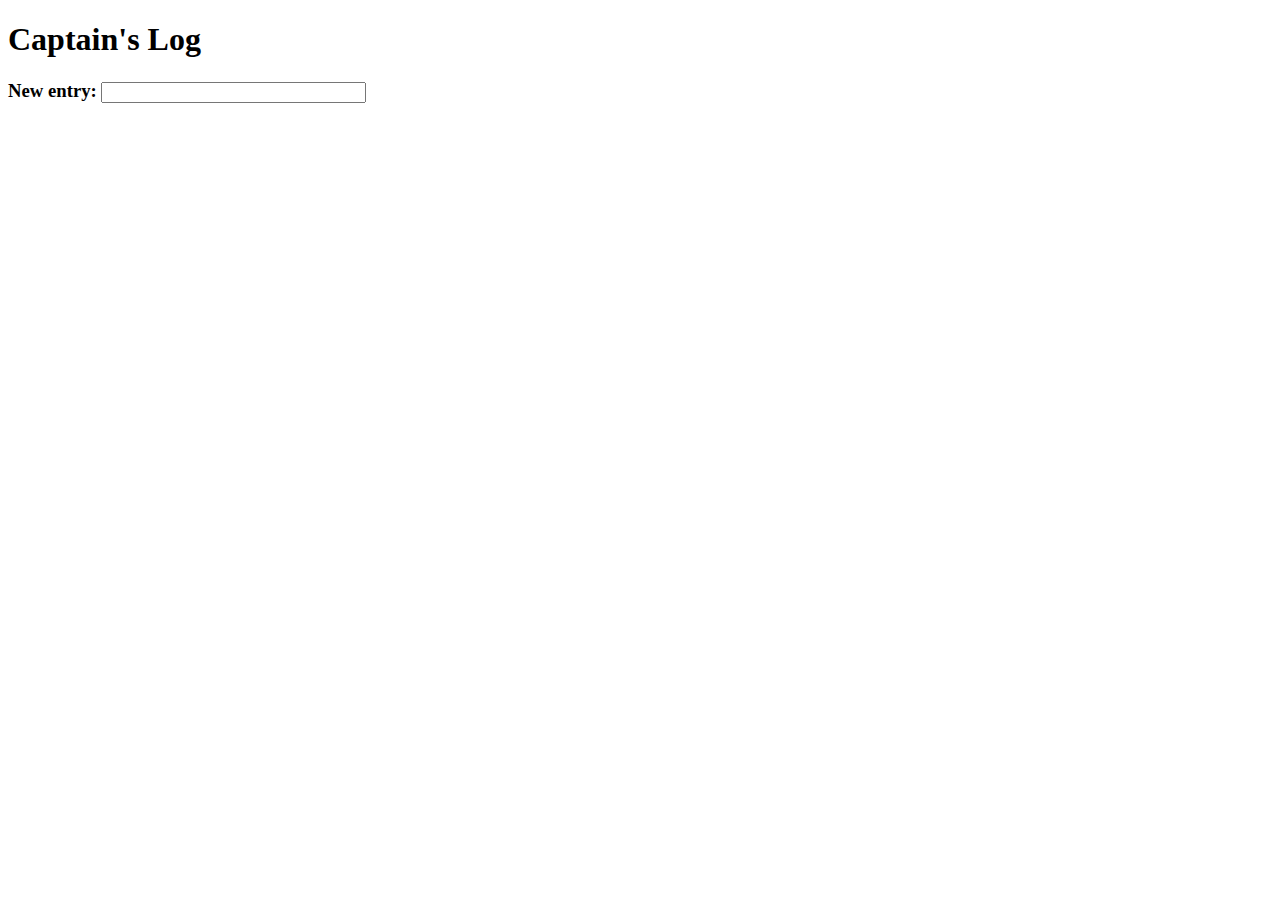
<file: captainslog/index.html>
<!DOCTYPE html>

<html>

<head>
	<title>Captain's Log</title>
	<script src="https://ajax.googleapis.com/ajax/libs/jquery/2.1.4/jquery.min.js"></script>
	<script>
	  // Your work will be done here...
	</script>
</head>

<body>
	<h1>Captain's Log</h1>
	<h3>New entry: <input type="text" id="msg" name="msg" size="30" /></h3>
	<div id="log"></div>
</body>
</html>
</file>
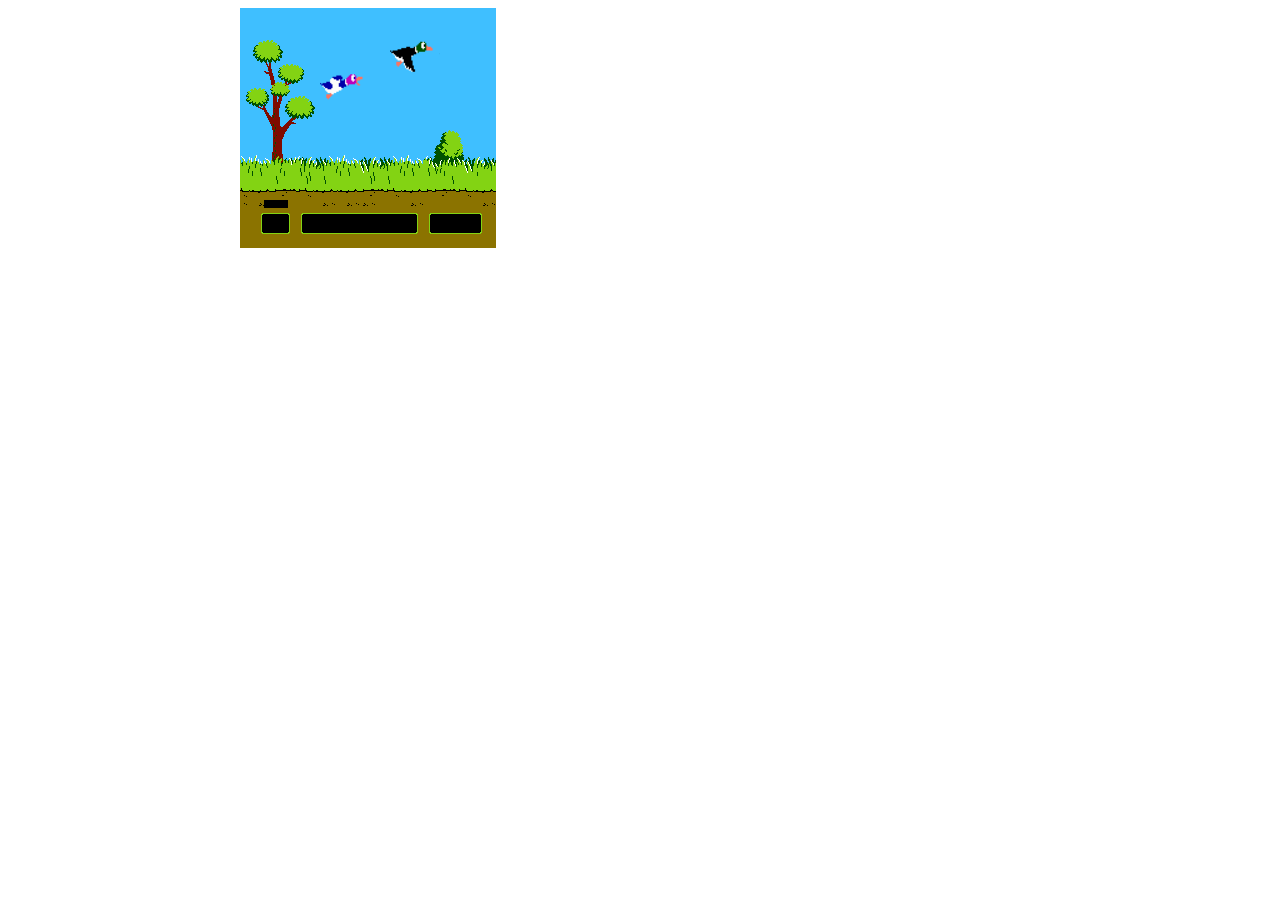
<file: duckhunt/index.html>
<!DOCTYPE html>
<html>
<head>
<meta charset="utf-8" />
<title>Duck Hunt</title>
<link rel="stylesheet" href="style.css">
<script src="game.js"></script>
</head>
<body onload="init();">
<div id="game_div">
<canvas id="game_canvas" height="600" width="800"></canvas>
</div>
</body>
</html>
</file>
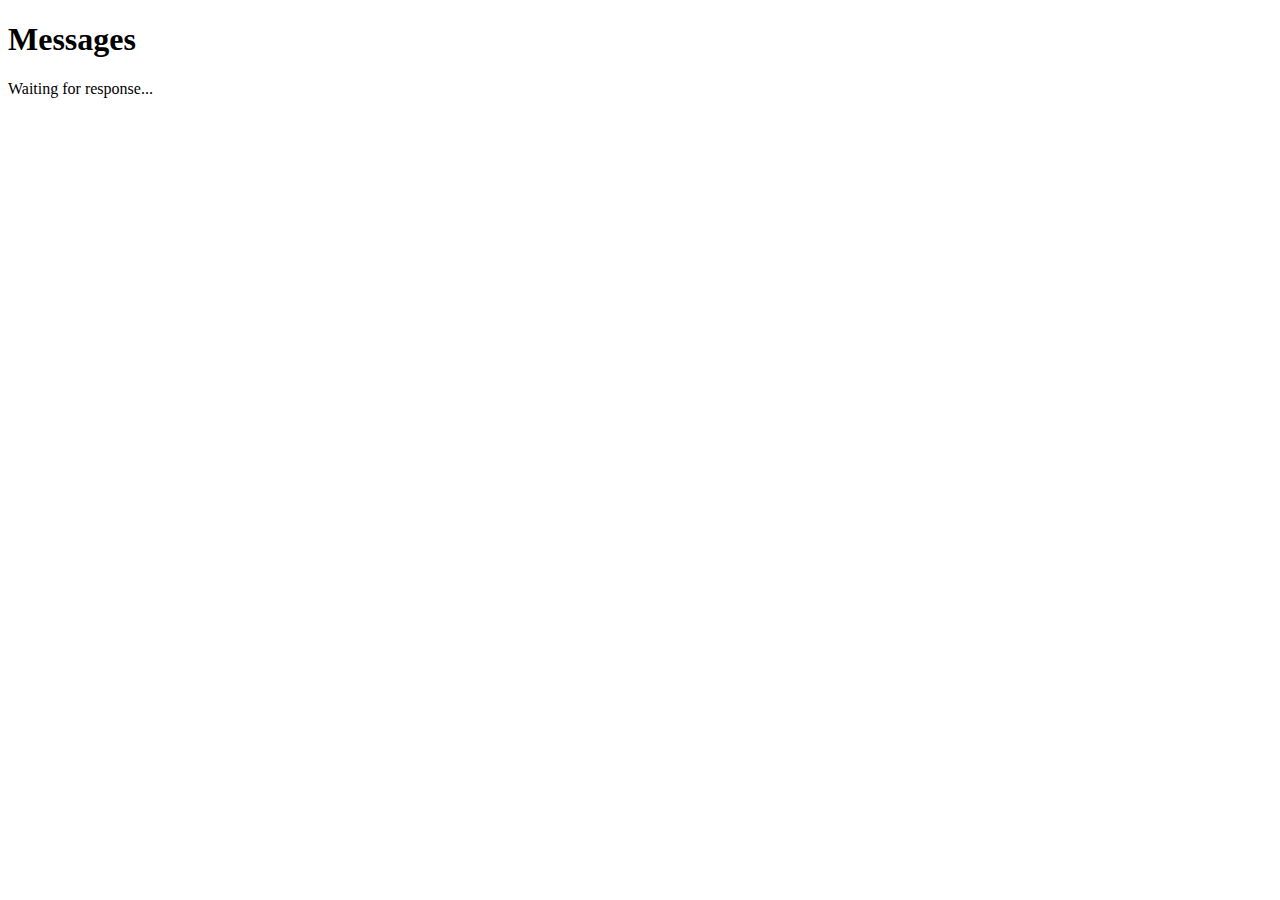
<file: messages/index.html>
<!DOCTYPE html>

<html>

<head>
	<meta charset="utf-8" />
	<title>Messages</title>
	<script src="lab.js"></script>
	<link rel="stylesheet" href="style.css" type="text/css" />
</head>

<body onload="parse()">
	<h1>Messages</h1>
	<div id="messages"></div>
</body>

</html>
</file>
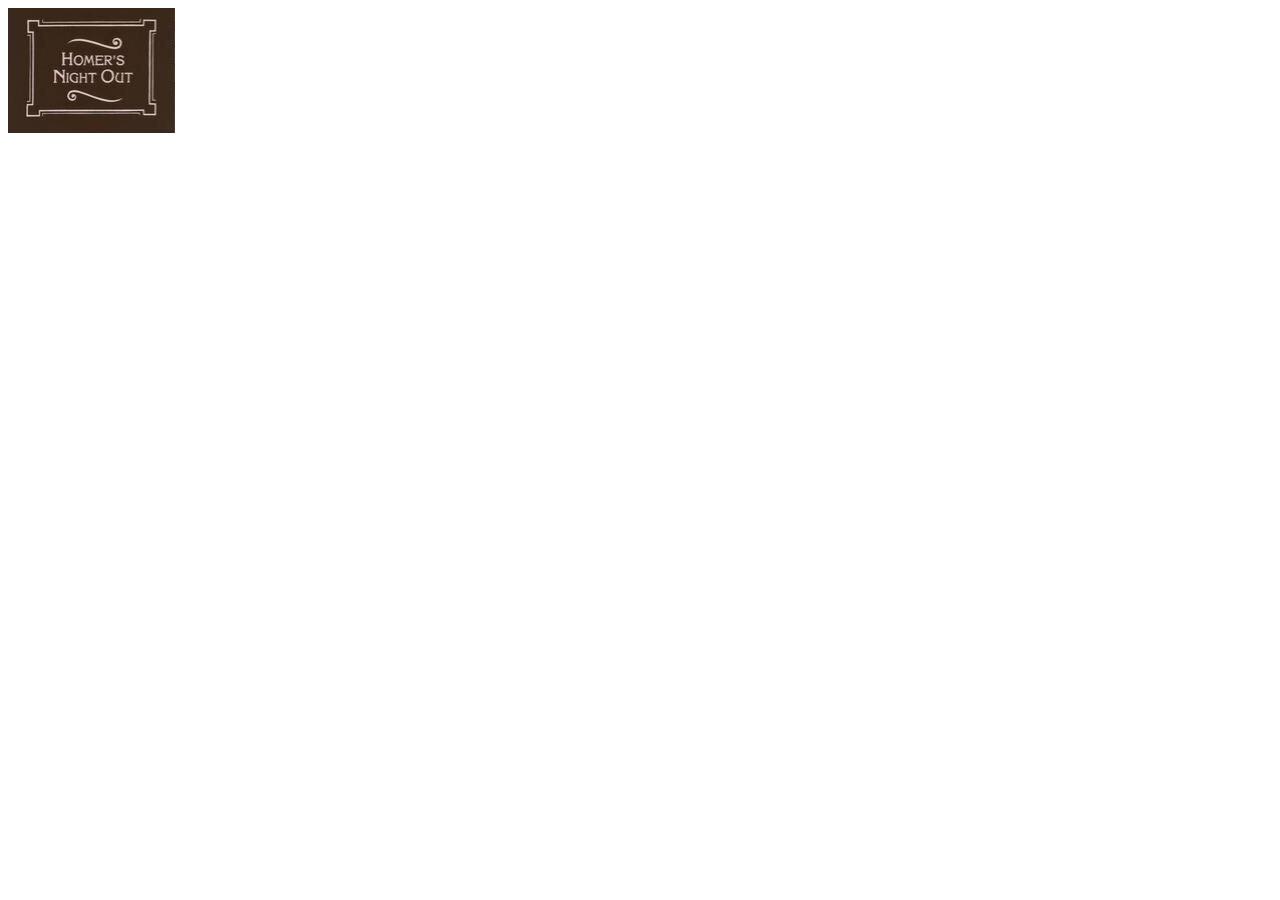
<file: responsive/index.html>
<!DOCTYPE HTML>

<html>

<head>
  <title>Homer's Night Out</title>
  <link rel="stylesheet" href="responsive.css"/>
  <meta charset="utf-8" />
</head>

<body>
  <div class="homer"></div>
</body>
</html>
</file>
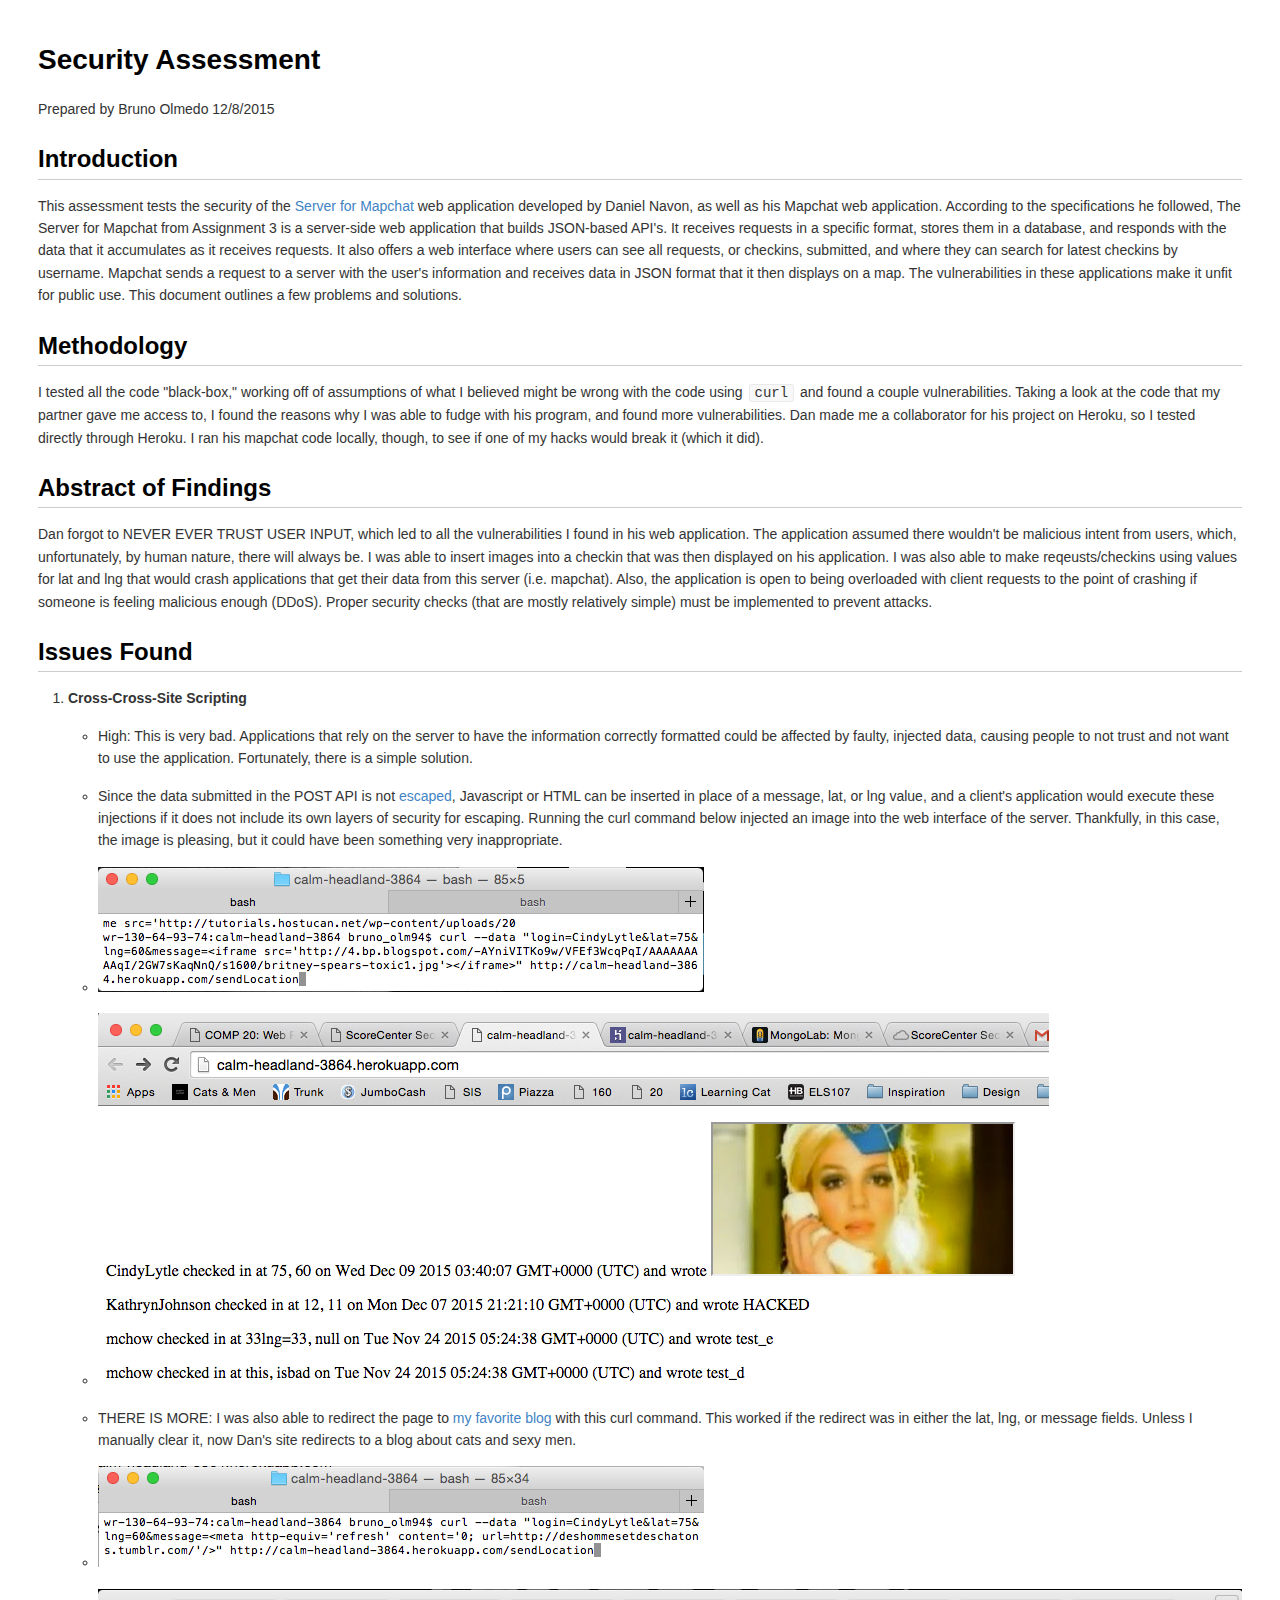
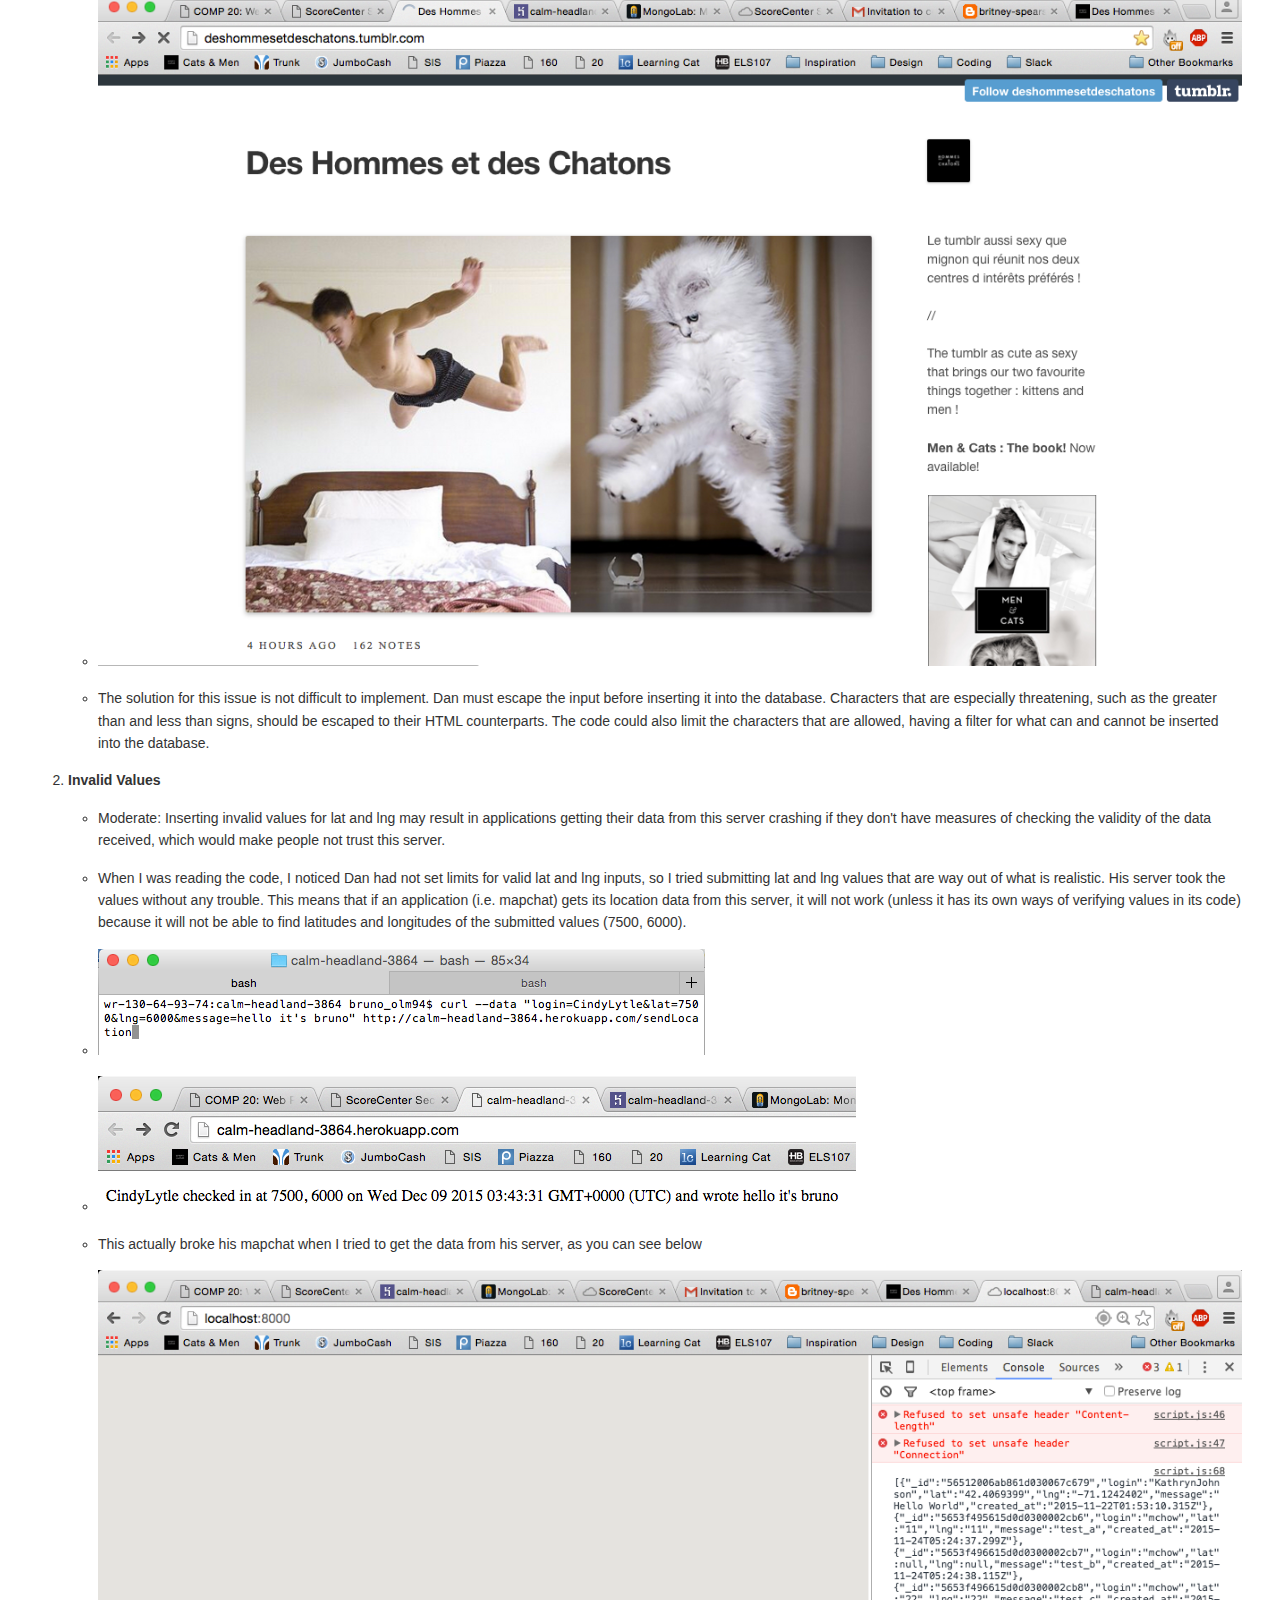
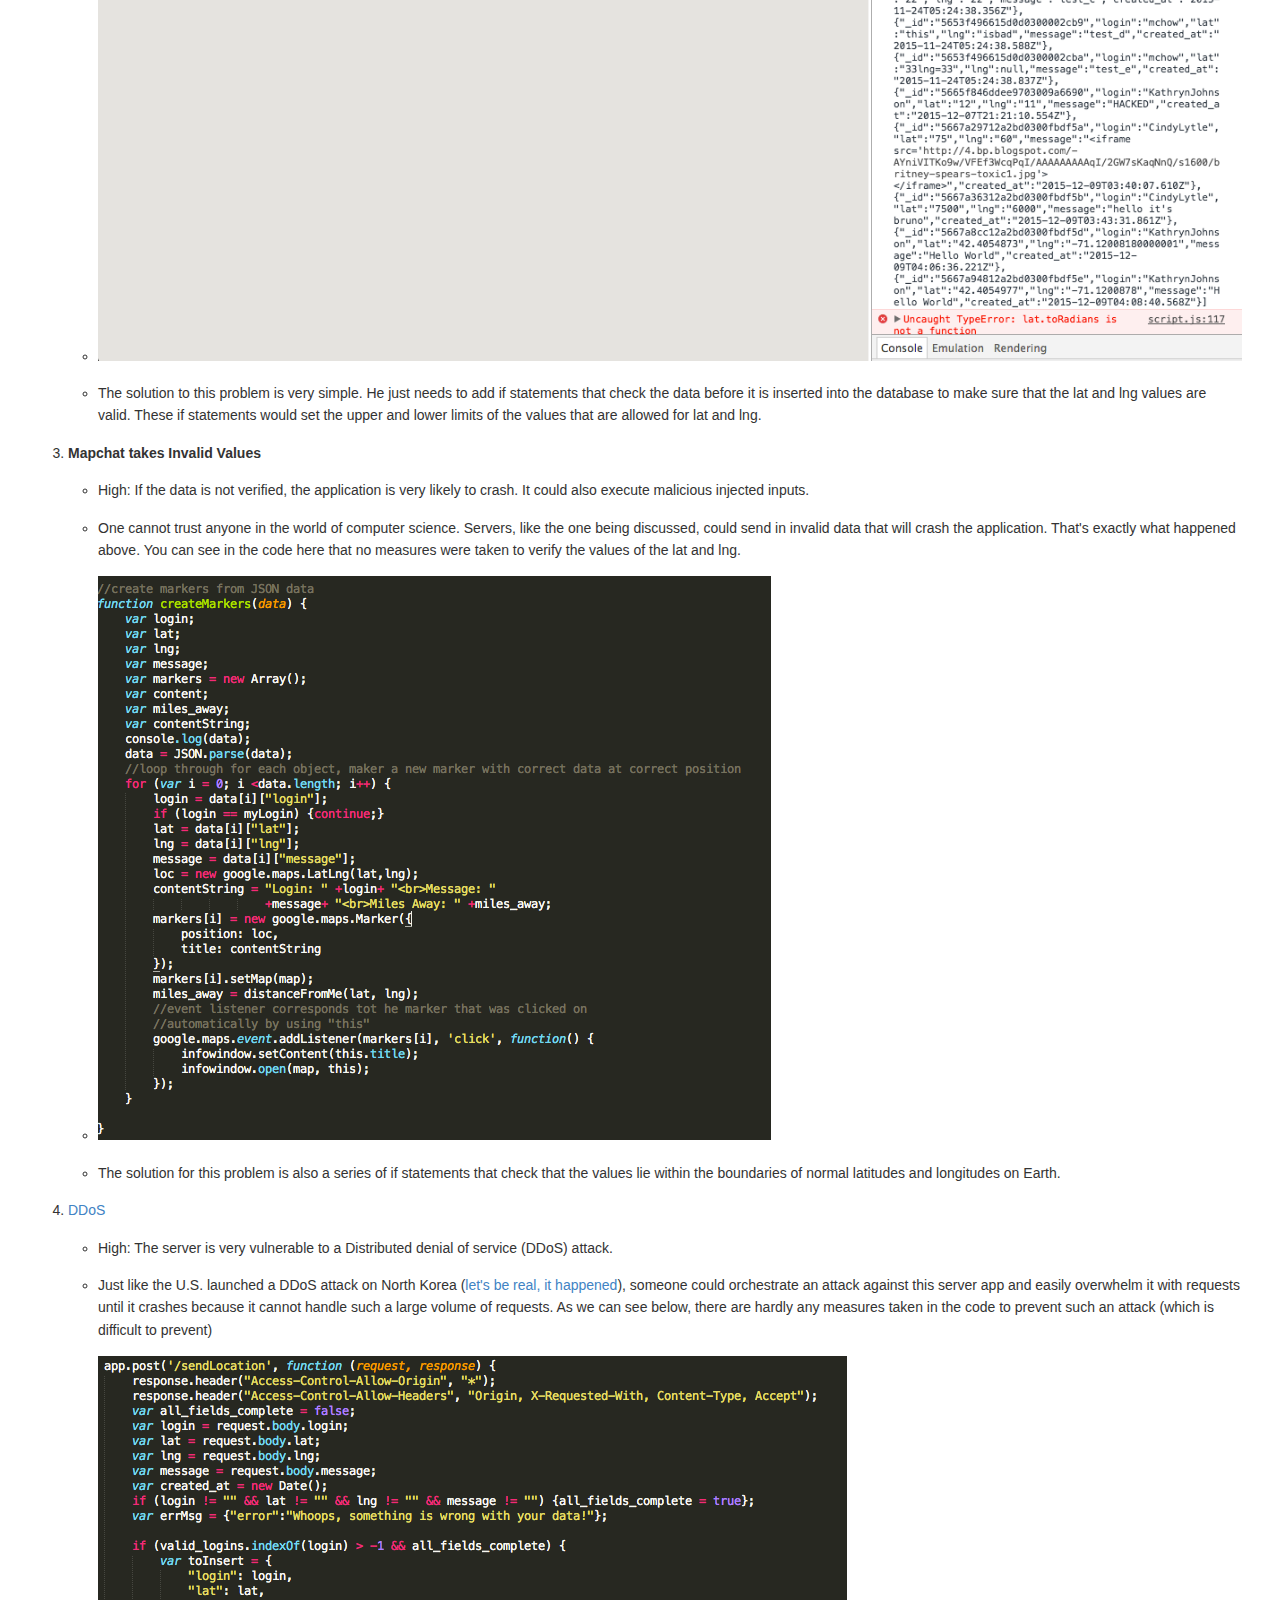
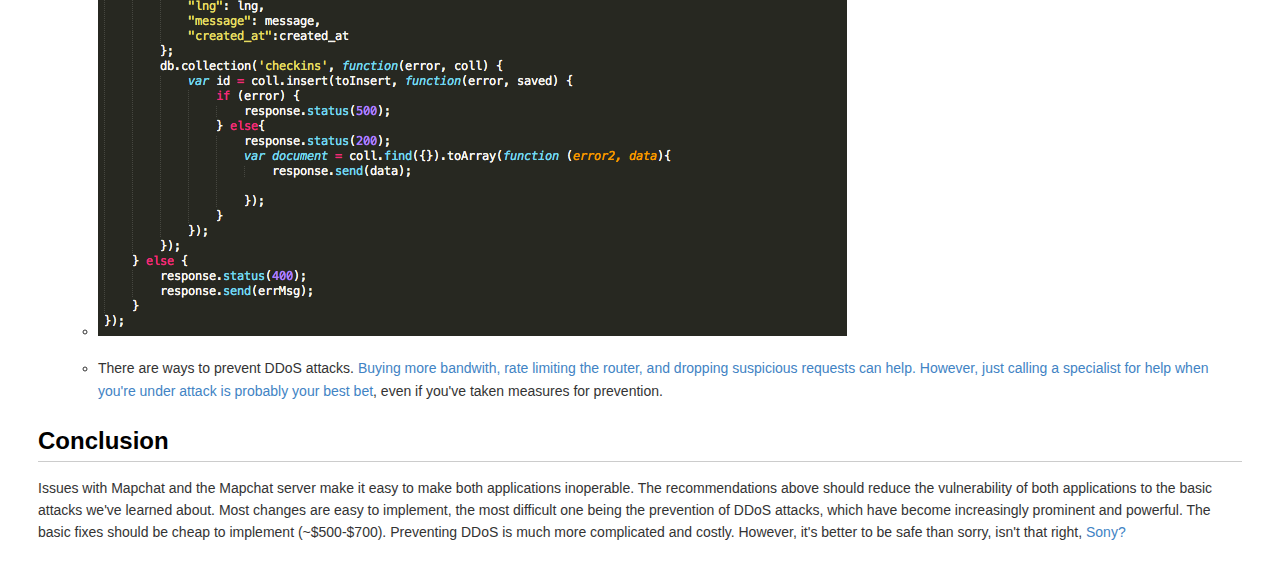
<file: security/index.html>
<!DOCTYPE html>
<html>
<head>
    <title>Security Report</title>
    <link rel="stylesheet" type="text/css" href="style.css"/>
    <meta charset="UTF-8">
</head>
<body>
<h1>Security Assessment</h1>

<p>Prepared by Bruno Olmedo 12/8/2015</p>

<h2>Introduction</h2>

<p>This assessment tests the security of the <a href="http://calm-headland-3864.herokuapp.com">Server for Mapchat</a> web application developed by Daniel Navon, as well as his Mapchat web application. According to the specifications he followed, The Server for Mapchat from Assignment 3 is a server-side web application that builds JSON-based API's. It receives requests in a specific format, stores them in a database, and responds with the data that it accumulates as it receives requests. It also offers a web interface where users can see all requests, or checkins, submitted, and where they can search for latest checkins by username. Mapchat sends a request to a server with the user's information and receives data in JSON format that it then displays on a map. The vulnerabilities in these applications make it unfit for public use. This document outlines a few problems and solutions.</p> 

<h2>Methodology</h2>

<p>I tested all the code "black-box," working off of assumptions of what I believed might be wrong with the code using <code>curl</code> and found a couple vulnerabilities. Taking a look at the code that my partner gave me access to, I found the reasons why I was able to fudge with his program, and found more vulnerabilities. Dan made me a collaborator for his project on Heroku, so I tested directly through Heroku. I ran his mapchat code locally, though, to see if one of my hacks would break it (which it did).</p>

<h2>Abstract of Findings</h2>

<p>Dan forgot to NEVER EVER TRUST USER INPUT, which led to all the vulnerabilities I found in his web application. The application assumed there wouldn't be malicious intent from users, which, unfortunately, by human nature, there will always be. I was able to insert images into a checkin that was then displayed on his application. I was also able to make reqeusts/checkins using values for lat and lng that would crash applications that get their data from this server (i.e. mapchat). Also, the application is open to being overloaded with client requests to the point of crashing if someone is feeling malicious enough (DDoS). Proper security checks (that are mostly relatively simple) must be implemented to prevent attacks.</p>

<h2>Issues Found</h2>

<ol>
<li><p><strong>Cross-Cross-Site Scripting</strong></p>

<ul>
<li>High: This is very bad. Applications that rely on the server to have the information correctly formatted could be affected by faulty, injected data, causing people to not trust and not want to use the application. Fortunately, there is a simple solution.</li>
<li>Since the data submitted in the POST API is not <a href="https://www.owasp.org/index.php/XSS_(Cross_Site_Scripting)_Prevention_Cheat_Sheet">escaped</a>, Javascript or HTML can be inserted in place of a message, lat, or lng value, and a client's application would execute these injections if it does not include its own layers of security for escaping. Running the curl command below injected an image into the web interface of the server. Thankfully, in this case, the image is pleasing, but it could have been something very inappropriate.</li>
<li><img src="curl_britney.png" alt="curl-injection-command" title="Curl injection command" /></li>
<li><img src="britney_in_page.png" alt="post-injection" title="Client site after injection of Britney in Toxic Video" /></li>
<li>THERE IS MORE: I was also able to redirect the page to <a href="http://deshommesetdeschatons.tumblr.com/">my favorite blog</a> with this curl command. This worked if the redirect was in either the lat, lng, or message fields. Unless I manually clear it, now Dan's site redirects to a blog about cats and sexy men.</li>
 
<li><img src="curl_hommes_chatons.png" alt="curl-injection-command" title="Curl injection command" /></li>
<li><img src="hommes_chatons.png" alt="post-injection" title="Client site after injection of Cats and Men blog redirect" /></li>

<li>The solution for this issue is not difficult to implement. Dan must escape the input before inserting it into the database. Characters that are especially threatening, such as the greater than and less than signs, should be escaped to their HTML counterparts. The code could also limit the characters that are allowed, having a filter for what can and cannot be inserted into the database.</li>
</ul></li>

<li><p><strong>Invalid Values</strong></p>
<ul>
<li>Moderate: Inserting invalid values for lat and lng may result in applications getting their data from this server crashing if they don't have measures of checking the validity of the data received, which would make people not trust this server.</li>
<li>When I was reading the code, I noticed Dan had not set limits for valid lat and lng inputs, so I tried submitting lat and lng values that are way out of what is realistic. His server took the values without any trouble. This means that if an application (i.e. mapchat) gets its location data from this server, it will not work (unless it has its own ways of verifying values in its code) because it will not be able to find latitudes and longitudes of the submitted values (7500, 6000).</li>
<li><img src="curl_large_lat_lng.png" alt="Curl command too large lat and lng" title="Curl lat and lng values too large" /></li>
<li><img src="large_lat_lng_page.png" alt="Server interface with too large lat and lng" title="Server interface with invalid lat and lng" /></li>
<li>This actually broke his mapchat when I tried to get the data from his server, as you can see below</li>
<li><img src="broken_mapchat.png" alt="Broken mapchat" title="Broken mapchat" /></li>
<li>The solution to this problem is very simple. He just needs to add if statements that check the data before it is inserted into the database to make sure that the lat and lng values are valid. These if statements would set the upper and lower limits of the values that are allowed for lat and lng.</li>
</ul></li>

<li><p><strong>Mapchat takes Invalid Values</strong></p>
<ul>
<li>High: If the data is not verified, the application is very likely to crash. It could also execute malicious injected inputs.</li>
<li>One cannot trust anyone in the world of computer science. Servers, like the one being discussed, could send in invalid data that will crash the application. That's exactly what happened above. You can see in the code here that no measures were taken to verify the values of the lat and lng.</li>
 
<li><img src="dan_mapchat_code.png" alt="Screenshot of Mapchat Code that doesn't verify values" title="Mapchat code screenshot" /></li>
 
<li>The solution for this problem is also a series of if statements that check that the values lie within the boundaries of normal latitudes and longitudes on Earth.</li>
</ul></li>

<li><p><a href="http://www.digitalattackmap.com/understanding-ddos/">DDoS</a></p>
<ul>
<li>High: The server is very vulnerable to a Distributed denial of service (DDoS) attack.</li>
<li>Just like the U.S. launched a DDoS attack on North Korea (<a href="http://www.nytimes.com/2014/12/23/world/asia/attack-is-suspected-as-north-korean-internet-collapses.html">let's be real, it happened</a>), someone could orchestrate an attack against this server app and easily overwhelm it with requests until it crashes because it cannot handle such a large volume of requests. As we can see below, there are hardly any measures taken in the code to prevent such an attack (which is difficult to prevent)</li>
 
<li><img src="dan_post_code.png" alt="Dan's post code screenshot" title="Dan's post code" /></li>

<li>There are ways to prevent DDoS attacks. <a href="http://www.esecurityplanet.com/network-security/5-tips-for-fighting-ddos-attacks.html">Buying more bandwith, rate limiting the router, and dropping suspicious requests can help. However, just calling a specialist for help when you're under attack is probably your best bet</a>, even if you've taken measures for prevention.</li>
</ul></li>

</ol>

<h2>Conclusion</h2>

<p>Issues with Mapchat and the Mapchat server make it easy to make both applications inoperable. The recommendations above should reduce the vulnerability of both applications to the basic attacks we've learned about. Most changes are easy to implement, the most difficult one being the prevention of DDoS attacks, which have become increasingly prominent and powerful. The basic fixes should be cheap to implement (~$500-$700). Preventing DDoS is much more complicated and costly. However, it's better to be safe than sorry, isn't that right, <a href = "http://time.com/3695118/sony-hack-the-interview-costs/">Sony?</a></p>
</body>
</html>
</file>
<file: duckhunt/style.css>
#game_div{
    text-align: center;
}
</file>
<file: messages/style.css>
span{
	font-family: helvetica;
	font-size: 1em;
	color: orange;
}

p {
	font-family: helvetica;
	font-size: 2em;
	color: blue;
}
</file>
<file: responsive/responsive.css>
.homer{
	width: 166.5px;
	height: 125px;
	background: url(homer.jpg);
}

@media screen and (min-width: 1101px) and (max-width: 1200px) { 
  	.homer{
  		background-position: -165.5px 0;
	}
}

@media screen and (min-width: 1001px) and (max-width: 1100px) { 
  	.homer{
  		background-position: 0 -125px;
	}
}

@media screen and (min-width: 901px) and (max-width: 1000px) { 
  	.homer{
  		background-position: -165.5px -125px;
	}
}

@media screen and (min-width: 801px) and (max-width: 900px) { 
  	.homer{
  		background-position: 0 -250px;
	}
}

@media screen and (min-width: 701px) and (max-width: 800px) { 
  	.homer{
  		background-position: -165.5px -250px;
	}
}

@media screen and (min-width: 601px) and (max-width: 700px) { 
  	.homer{
  		background-position: 0 -375px;
	}
}

@media screen and (min-width: 1px) and (max-width: 600px) { 
  	.homer{
  		background-position: -165.5px -375px;
	}
}
</file>
<file: security/style.css>
/*taken from https://gist.github.com/tuzz/3331384*/

body {
  font-family: Helvetica, arial, sans-serif;
  font-size: 14px;
  line-height: 1.6;
  padding-top: 10px;
  padding-bottom: 10px;
  background-color: white;
  padding: 30px;
  color: #333;
}

body > *:first-child {
  margin-top: 0 !important;
}

body > *:last-child {
  margin-bottom: 0 !important;
}

a {
  color: #4183C4;
  text-decoration: none;
}

a.absent {
  color: #cc0000;
}

a.anchor {
  display: block;
  padding-left: 30px;
  margin-left: -30px;
  cursor: pointer;
  position: absolute;
  top: 0;
  left: 0;
  bottom: 0;
}

h1, h2, h3, h4, h5, h6 {
  margin: 20px 0 10px;
  padding: 0;
  font-weight: bold;
  -webkit-font-smoothing: antialiased;
  cursor: text;
  position: relative;
}

h2:first-child, h1:first-child, h1:first-child + h2, h3:first-child, h4:first-child, h5:first-child, h6:first-child {
  margin-top: 0;
  padding-top: 0;
}

h1:hover a.anchor, h2:hover a.anchor, h3:hover a.anchor, h4:hover a.anchor, h5:hover a.anchor, h6:hover a.anchor {
  text-decoration: none;
}

h1 tt, h1 code {
  font-size: inherit;
}

h2 tt, h2 code {
  font-size: inherit;
}

h3 tt, h3 code {
  font-size: inherit;
}

h4 tt, h4 code {
  font-size: inherit;
}

h5 tt, h5 code {
  font-size: inherit;
}

h6 tt, h6 code {
  font-size: inherit;
}

h1 {
  font-size: 28px;
  color: black;
}

h2 {
  font-size: 24px;
  border-bottom: 1px solid #cccccc;
  color: black;
}

h3 {
  font-size: 18px;
}

h4 {
  font-size: 16px;
}

h5 {
  font-size: 14px;
}

h6 {
  color: #777777;
  font-size: 14px;
}

p, blockquote, ul, ol, dl, li, table, pre {
  margin: 15px 0;
}

hr {
  background: transparent url("http://tinyurl.com/bq5kskr") repeat-x 0 0;
  border: 0 none;
  color: #cccccc;
  height: 4px;
  padding: 0;
}

body > h2:first-child {
  margin-top: 0;
  padding-top: 0;
}

body > h1:first-child {
  margin-top: 0;
  padding-top: 0;
}

body > h1:first-child + h2 {
  margin-top: 0;
  padding-top: 0;
}

body > h3:first-child, body > h4:first-child, body > h5:first-child, body > h6:first-child {
  margin-top: 0;
  padding-top: 0;
}

a:first-child h1, a:first-child h2, a:first-child h3, a:first-child h4, a:first-child h5, a:first-child h6 {
  margin-top: 0;
  padding-top: 0;
}

h1 p, h2 p, h3 p, h4 p, h5 p, h6 p {
  margin-top: 0;
}

li p.first {
  display: inline-block;
}

ul, ol {
  padding-left: 30px;
}

ul :first-child, ol :first-child {
  margin-top: 0;
}

ul :last-child, ol :last-child {
  margin-bottom: 0;
}

dl {
  padding: 0;
}

dl dt {
  font-size: 14px;
  font-weight: bold;
  font-style: italic;
  padding: 0;
  margin: 15px 0 5px;
}

dl dt:first-child {
  padding: 0;
}

dl dt > :first-child {
  margin-top: 0;
}

dl dt > :last-child {
  margin-bottom: 0;
}

dl dd {
  margin: 0 0 15px;
  padding: 0 15px;
}

dl dd > :first-child {
  margin-top: 0;
}

dl dd > :last-child {
  margin-bottom: 0;
}

blockquote {
  border-left: 4px solid #dddddd;
  padding: 0 15px;
  color: #777777;
}

blockquote > :first-child {
  margin-top: 0;
}

blockquote > :last-child {
  margin-bottom: 0;
}

table {
  padding: 0;
}
table tr {
  border-top: 1px solid #cccccc;
  background-color: white;
  margin: 0;
  padding: 0;
}

table tr:nth-child(2n) {
  background-color: #f8f8f8;
}

table tr th {
  font-weight: bold;
  border: 1px solid #cccccc;
  text-align: left;
  margin: 0;
  padding: 6px 13px;
}

table tr td {
  border: 1px solid #cccccc;
  text-align: left;
  margin: 0;
  padding: 6px 13px;
}

table tr th :first-child, table tr td :first-child {
  margin-top: 0;
}

table tr th :last-child, table tr td :last-child {
  margin-bottom: 0;
}

img {
  max-width: 100%;
}

span.frame {
  display: block;
  overflow: hidden;
}

span.frame > span {
  border: 1px solid #dddddd;
  display: block;
  float: left;
  overflow: hidden;
  margin: 13px 0 0;
  padding: 7px;
  width: auto;
}

span.frame span img {
  display: block;
  float: left;
}

span.frame span span {
  clear: both;
  color: #333333;
  display: block;
  padding: 5px 0 0;
}

span.align-center {
  display: block;
  overflow: hidden;
  clear: both;
}

span.align-center > span {
  display: block;
  overflow: hidden;
  margin: 13px auto 0;
  text-align: center;
}

span.align-center span img {
  margin: 0 auto;
  text-align: center;
}

span.align-right {
  display: block;
  overflow: hidden;
  clear: both;
}

span.align-right > span {
  display: block;
  overflow: hidden;
  margin: 13px 0 0;
  text-align: right;
}

span.align-right span img {
  margin: 0;
  text-align: right;
}

span.float-left {
  display: block;
  margin-right: 13px;
  overflow: hidden;
  float: left;
}

span.float-left span {
  margin: 13px 0 0;
}

span.float-right {
  display: block;
  margin-left: 13px;
  overflow: hidden;
  float: right;
}

span.float-right > span {
  display: block;
  overflow: hidden;
  margin: 13px auto 0;
  text-align: right;
}

code, tt {
  margin: 0 2px;
  padding: 0 5px;
  white-space: nowrap;
  border: 1px solid #eaeaea;
  background-color: #f8f8f8;
  border-radius: 3px;
}

pre code {
  margin: 0;
  padding: 0;
  white-space: pre;
  border: none;
  background: transparent;
}

.highlight pre {
  background-color: #f8f8f8;
  border: 1px solid #cccccc;
  font-size: 13px;
  line-height: 19px;
  overflow: auto;
  padding: 6px 10px;
  border-radius: 3px;
}

pre {
  background-color: #f8f8f8;
  border: 1px solid #cccccc;
  font-size: 13px;
  line-height: 19px;
  overflow: auto;
  padding: 6px 10px;
  border-radius: 3px;
}

pre code, pre tt {
  background-color: transparent;
  border: none;
}
</file>
